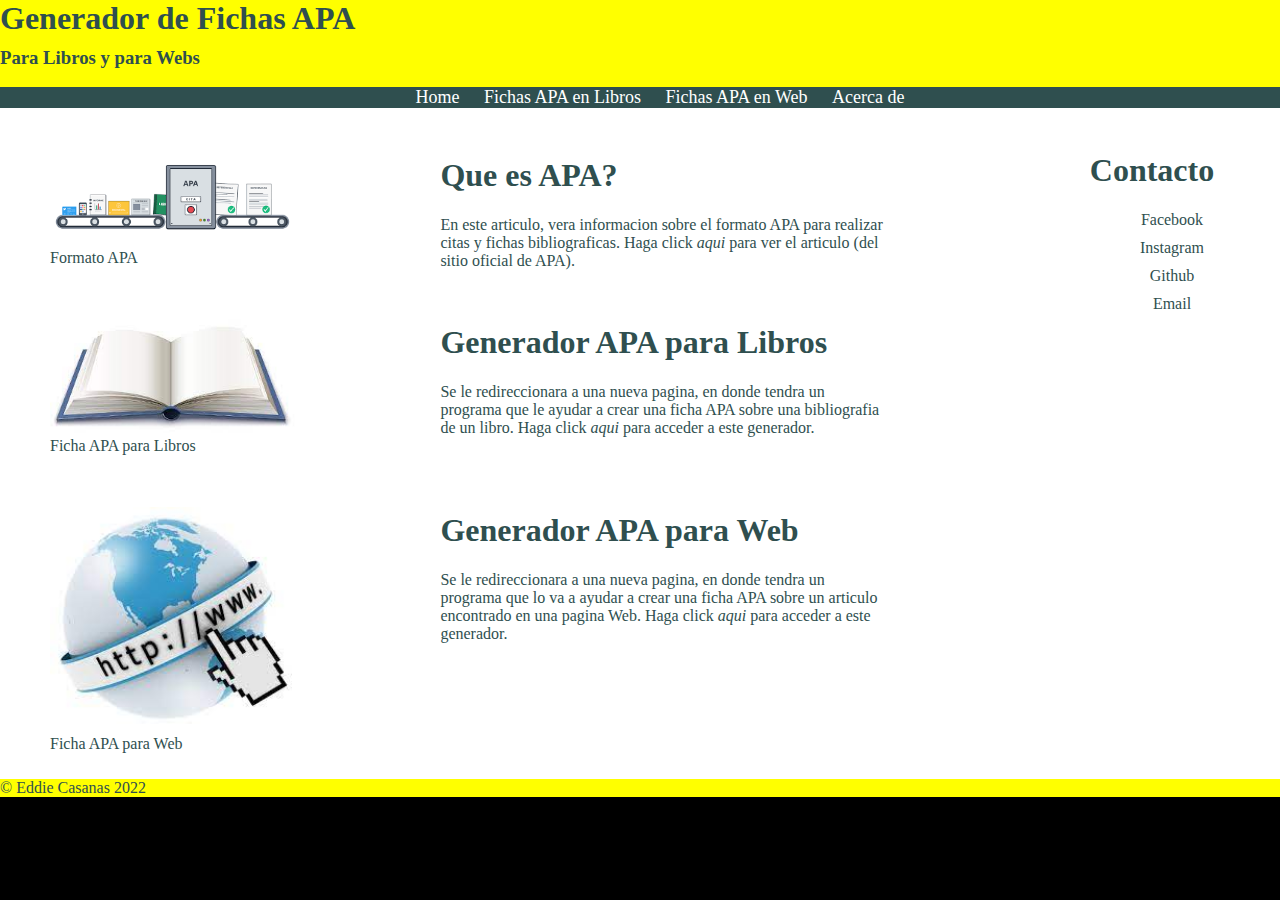
<file: index.html>
<!DOCTYPE html>
<html lang="en">
<head>
    <meta charset="UTF-8">
    <meta http-equiv="X-UA-Compatible" content="IE=edge">
    <meta name="viewport" content="width=device-width, initial-scale=1.0">
    <link rel="stylesheet" href="css/paginaAPA.css">
    <title>Generador de Fichas APA</title>
</head>
<body>
    <div id = "wrapper">
        <header>
            <h1>Generador de Fichas APA</h1>
            <h3>Para Libros y para Webs</h3>
            <nav>
                <ul>
                    <li><a href="index.html">Home</a></li>
                    <li><a href="apaLibro.html">Fichas APA en Libros</a></li>
                    <li><a href="apaWeb.html">Fichas APA en Web</a></li>
                    <li><a href="acercaDe.html">Acerca de</a></li>
                </ul>
            </nav>
        </header>
        <section id="articulos">
            <article id="infoAPA">
                <figure>
                    <a href="https://apa.org.es/que-es-el-formato-apa/" target="_blank">
                        <img src="imagenes/apa.png">
                        <figcaption>Formato APA</figcaption>
                    </a>
                </figure>
                <h1><a href="https://apa.org.es/que-es-el-formato-apa/" target="_blank">Que es APA?</a></h1>
                En este articulo, vera informacion sobre el formato APA para realizar
                citas y fichas bibliograficas. Haga click <a href="https://apa.org.es/que-es-el-formato-apa/" target="_blank"><em>aqui</em></a> para ver el articulo
                (del sitio oficial de APA).
            </article>
            <article id="apaLibro">
                <figure>
                    <a href="apaLibro.html"><img src="imagenes/libro.jpg">
                        <figcaption>Ficha APA para Libros</figcaption>
                    </a>
                </figure>
                <h1><a href="apaLibro.html">Generador APA para Libros</a></h1>
                Se le redireccionara a una nueva pagina, en donde tendra un programa que 
                le ayudar a crear una ficha APA sobre una bibliografia de un libro. Haga click
                <em><a href="apaLibro.html">aqui</a></em> para acceder a este generador.
            </article>
            <article id="apaWeb">
                <figure>
                    <a href="apaWeb.html">
                        <img src="imagenes/web.jpg">
                        <figcaption>Ficha APA para Web</figcaption>
                    </a>
                </figure>
                <h1><a href="apaWeb.html">Generador APA para Web</a></h1>
                Se le redireccionara a una nueva pagina, en donde tendra un programa
                que lo va a ayudar a crear una ficha APA sobre un articulo encontrado en
                una pagina Web. Haga click <em><a href="apaWeb.html">aqui</a></em> para acceder
                a este generador.
            </article>
        </section>
        <aside>
            <section id="contacto">
                <h1>Contacto</h1>
                <ul>
                    <li><a href="https://www.facebook.com/eddie.casanas/" target="_blank">Facebook</a></li>
                    <li><a href="https://www.instagram.com/ecasanas12/" target="_blank">Instagram</a></li>
                    <li><a href="https://github.com/Barriose01" target="_blank">Github</a></li>
                    <li><a href="mailto: ecasanas12@gmail.com">Email</a></li>
                </ul>
            </section>
        </aside>
        <footer>&copy Eddie Casanas 2022</footer>
    </div>
</body>
</html>
</file>
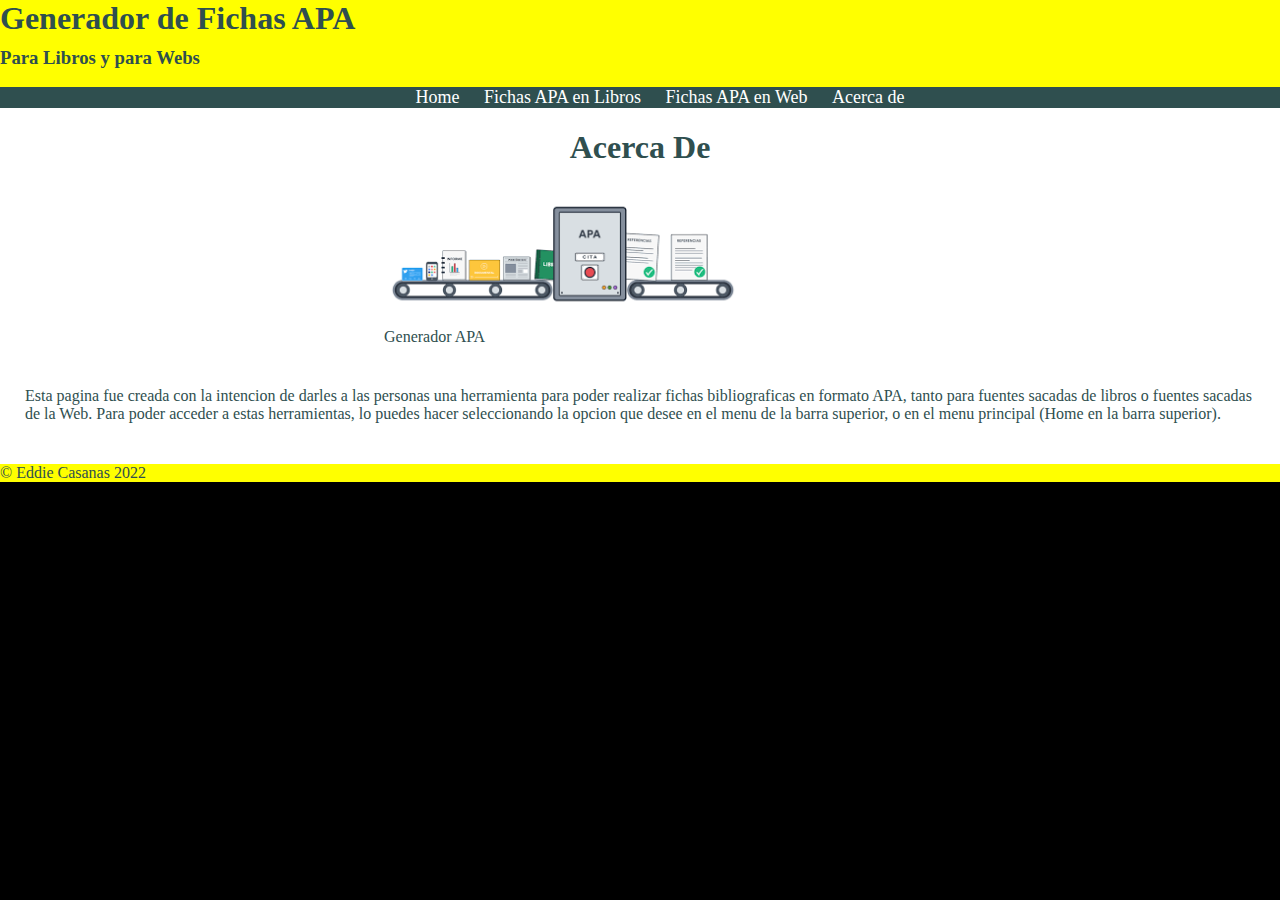
<file: acercaDe.html>
<!DOCTYPE html>
<html lang="en">
<head>
    <meta charset="UTF-8">
    <meta http-equiv="X-UA-Compatible" content="IE=edge">
    <meta name="viewport" content="width=device-width, initial-scale=1.0">
    <link rel="stylesheet" href="css/paginaAPA.css">
    <title>Acerca de</title>
    
</head>
<body>
    <div id = "wrapper">
        <header>
            <h1>Generador de Fichas APA</h1>
            <h3>Para Libros y para Webs</h3>
            <nav>
                <ul>
                    <li><a href="index.html">Home</a></li>
                    <li><a href="apaLibro.html">Fichas APA en Libros</a></li>
                    <li><a href="apaWeb.html">Fichas APA en Web</a></li>
                    <li><a href="acercaDe.html">Acerca de</a></li>
                </ul>
            </nav>
        </header>
       
        <div class="contenidoCentrar">
            <center>
                <h1>Acerca De</h1>
            </center>
            <figure>
                <img src="imagenes/apa.png">
                <figcaption>Generador APA</figcaption>
            </figure>
            <p>Esta pagina fue creada con la intencion de darles a las personas una herramienta
                para poder realizar fichas bibliograficas en formato APA, tanto para fuentes
                sacadas de libros o fuentes sacadas de la Web. Para poder acceder a estas herramientas,
                lo puedes hacer seleccionando la opcion que desee en el menu de la barra superior, o en el menu principal
                (Home en la barra superior).
            </p>
        </div>
        <footer>&copy Eddie Casanas 2022</footer>
    </div>
</body>
</html>
</file>
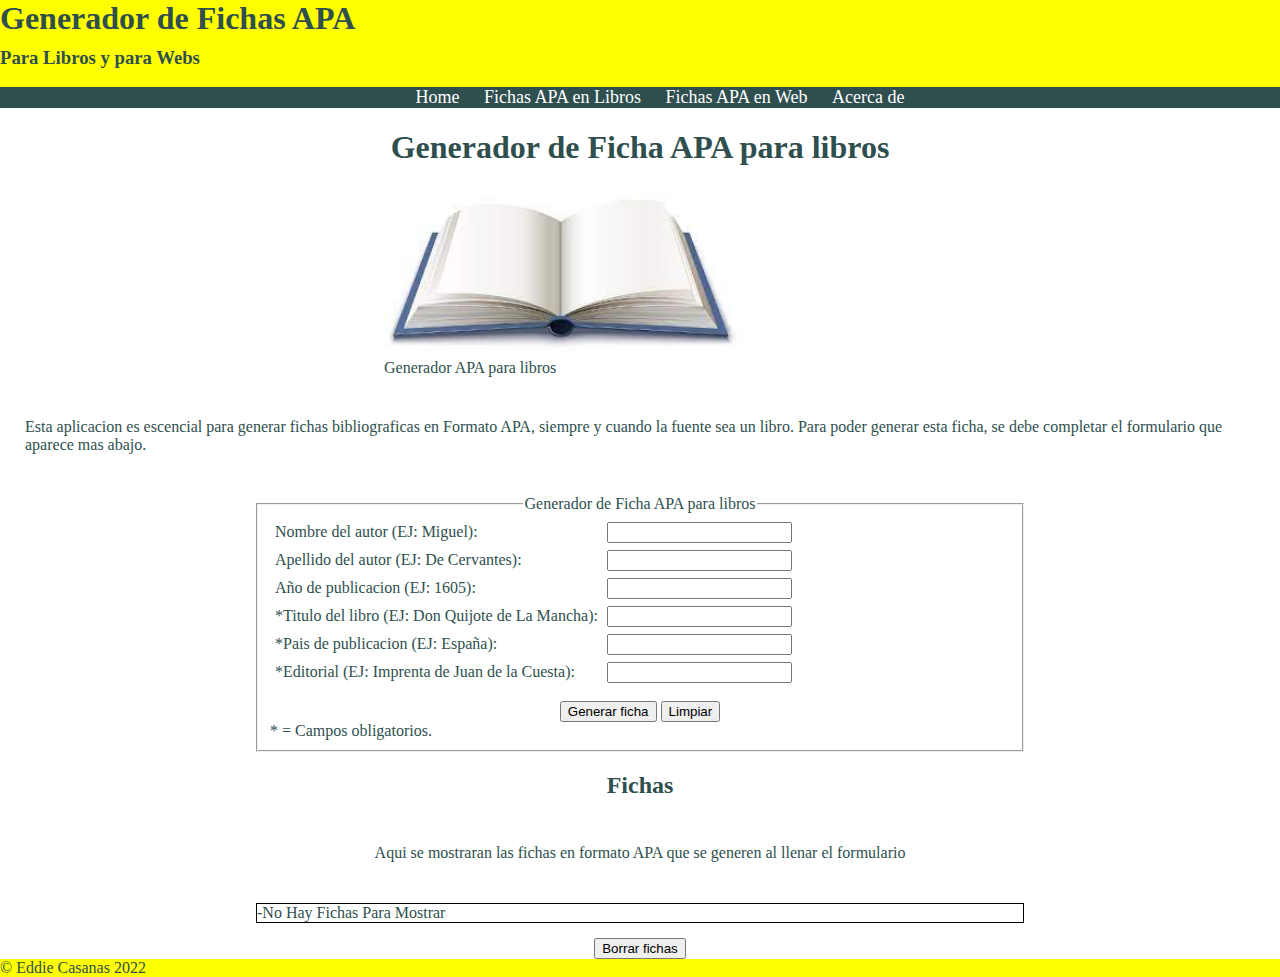
<file: apaLibro.html>
<!DOCTYPE html>
<html lang="en">
<head>
    <meta charset="UTF-8">
    <meta http-equiv="X-UA-Compatible" content="IE=edge">
    <meta name="viewport" content="width=device-width, initial-scale=1.0">
    <link rel="stylesheet" href="css/paginaAPA.css">
    <title>Generador de Fichas APA para Libros</title>
    
</head>
<body>
    <div id = "wrapper">
        <header>
            <h1>Generador de Fichas APA</h1>
            <h3>Para Libros y para Webs</h3>
            <nav>
                <ul>
                    <li><a href="index.html">Home</a></li>
                    <li><a href="apaLibro.html">Fichas APA en Libros</a></li>
                    <li><a href="apaWeb.html">Fichas APA en Web</a></li>
                    <li><a href="acercaDe.html">Acerca de</a></li>
                </ul>
            </nav>
        </header>
       
        <div class="contenidoCentrar">
            <center><h1>Generador de Ficha APA para <span id="librosOWeb">libros</span></h1></center>
            <figure>
                <img src="imagenes/libro.jpg">
                <figcaption>Generador APA para libros</figcaption>
            </figure>
            <p>Esta aplicacion es escencial para generar fichas bibliograficas en Formato
                APA, siempre y cuando la fuente sea un libro. Para poder generar esta ficha,
                se debe completar el formulario que aparece mas abajo.
            </p>
            <center>
                <fieldset>
                    <legend>Generador de Ficha APA para libros</legend>
                    <label for="nombre">Nombre del autor (EJ: Miguel): </label>
                    <input id="nombre" type="text" name="nombre">
                    <label for="apellido">Apellido del autor (EJ: De Cervantes): </label>
                    <input id="apellido" type="text" name="apellido">
                    <label for="ano">Año de publicacion (EJ: 1605): </label>
                    <input id="ano" type="text" name="ano">
                    <label for="titulo">*Titulo del libro (EJ: Don Quijote de La Mancha): </label>
                    <input id="titulo" type="text" name="titulo">
                    <label for="pais">*Pais de publicacion (EJ: España): </label>
                    <input id="pais" type="text" name="pais">
                    <label for="editorial">*Editorial (EJ: Imprenta de Juan de la Cuesta): </label>
                    <input id="editorial" type="text" name="editorial">
                    <center><button id = "btnGenerar" >Generar ficha</button>
                        <button id = "btnLimpiar">Limpiar</button>
                    </center>
                    * = Campos obligatorios.
                </fieldset>
                <h2>Fichas</h2>
                <p>Aqui se mostraran las fichas en formato APA que se generen al llenar el formulario</p>
                <div id="cuadroFichas">
                    <span id="fichas">-No hay fichas para mostrar</span>
                </div>
                <button id="btnBorrarFichas">Borrar fichas</button>
            </center>
            
        </div>
        <footer>&copy Eddie Casanas 2022</footer>
    </div>
    <script src="javascript/fichasAPA.js"></script>
</body>
</html>
</file>
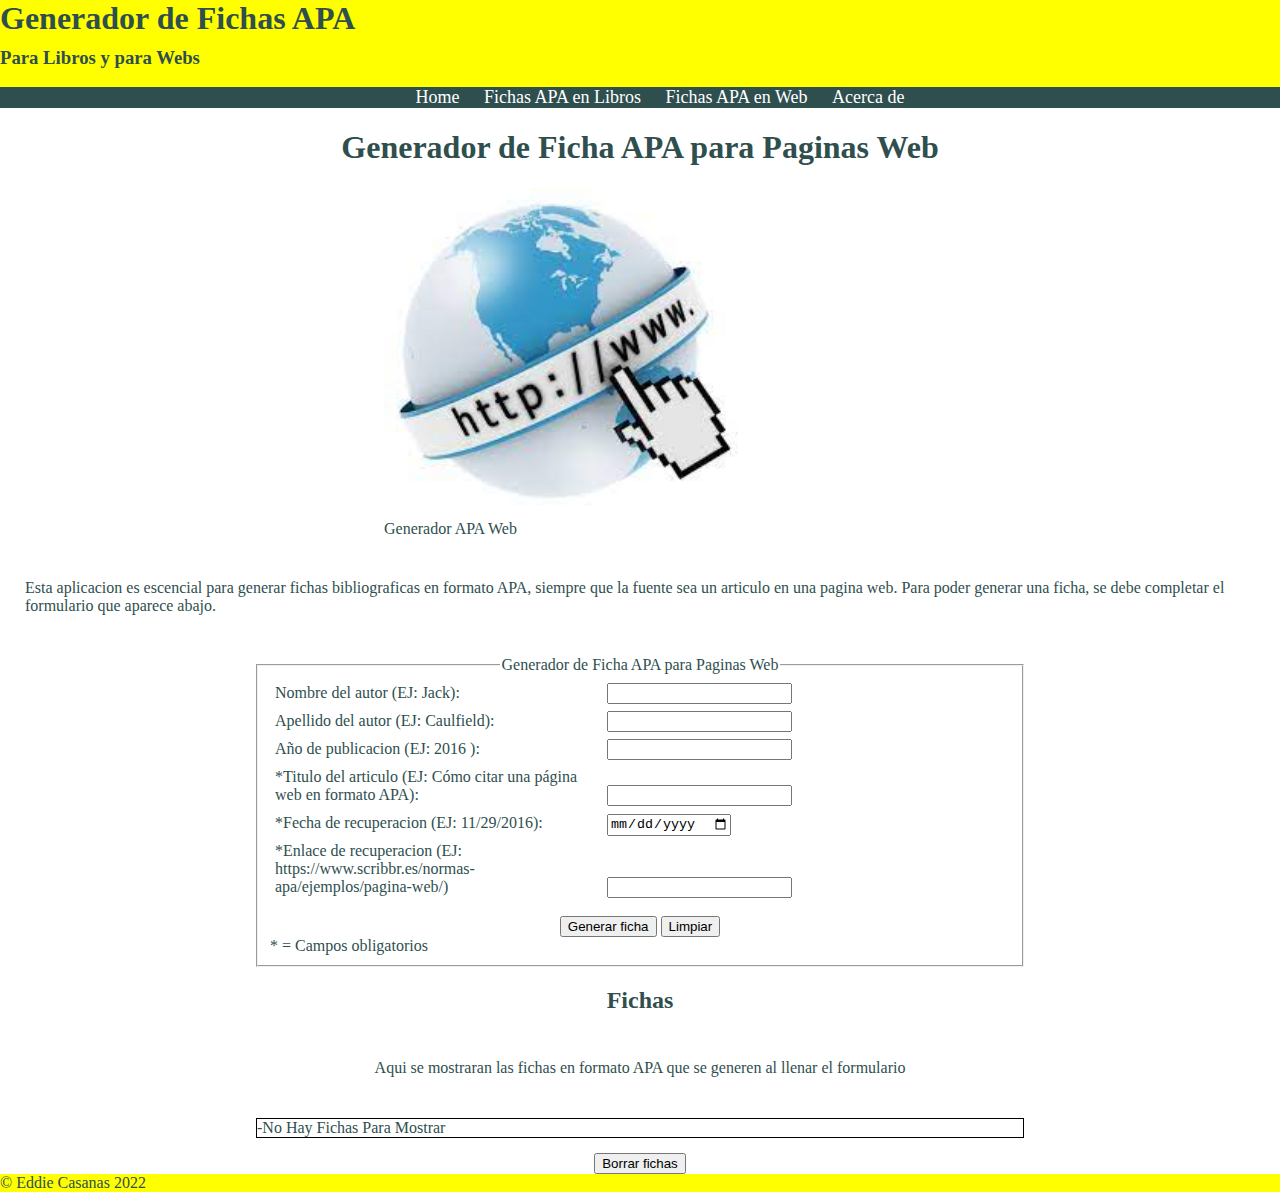
<file: apaWeb.html>
<!DOCTYPE html>
<html lang="en">
<head>
    <meta charset="UTF-8">
    <meta http-equiv="X-UA-Compatible" content="IE=edge">
    <meta name="viewport" content="width=device-width, initial-scale=1.0">
    <link rel="stylesheet" href="css/paginaAPA.css">
    <title>Generador de Fichas APA para Paginas Web</title>
</head>
<body>
    <div id = "wrapper">
        <header>
            <h1>Generador de Fichas APA</h1>
            <h3>Para Libros y para Webs</h3>
            <nav>
                <ul>
                    <li><a href="index.html">Home</a></li>
                    <li><a href="apaLibro.html">Fichas APA en Libros</a></li>
                    <li><a href="apaWeb.html">Fichas APA en Web</a></li>
                    <li><a href="acercaDe.html">Acerca de</a></li>
                </ul>
            </nav>
        </header>
        <div class="contenidoCentrar">
            <center><h1>Generador de Ficha APA para <span id="librosOWeb">Paginas Web</span></h1></center>
            <figure>
                <img src="imagenes/web.jpg">
                <figcaption>Generador APA Web</figcaption>
            </figure>
            <p>Esta aplicacion es escencial para generar fichas bibliograficas en
                formato APA, siempre que la fuente sea un articulo en una pagina web. Para poder
            generar una ficha, se debe completar el formulario que aparece abajo.</p>
            <center>
                <fieldset>
                    <legend>Generador de Ficha APA para Paginas Web</legend>
                    <label for="nombre">Nombre del autor (EJ: Jack): </label>
                    <input id="nombre" type="text" name="nombre">
                    <label for="apellido">Apellido del autor (EJ: Caulfield): </label>
                    <input id="apellido" type="text" name="apellido">
                    <label for="ano">Año de publicacion (EJ: 2016 ): </label>
                    <input id="ano" type="text" name="ano">
                    <label for="titulo">*Titulo del articulo (EJ: Cómo citar una página web en formato APA): </label>
                    <input id="titulo" type="text" name="ano">
                    <label for="fecha">*Fecha de recuperacion (EJ: 11/29/2016): </label>
                    <input id="fecha" type="date" name="fecha">
                    <label for="url">*Enlace de recuperacion (EJ: https://www.scribbr.es/normas-apa/ejemplos/pagina-web/)</label>
                    <input id="url" type="text" name="url">
                    <center><button id = "btnGenerar" >Generar ficha</button>
                        <button id = "btnLimpiar">Limpiar</button>
                    </center>
                    * = Campos obligatorios
                </fieldset>
                <h2>Fichas</h2>
                <p>Aqui se mostraran las fichas en formato APA que se generen al llenar el formulario</p>
                <div id="cuadroFichas">
                    <span id="fichas">-No hay fichas para mostrar</span>
                </div>
                <button id="btnBorrarFichas">Borrar fichas</button>
            </center>

        </div>
        <footer>&copy Eddie Casanas 2022</footer>
    </div>
    <script src="javascript/fichasAPA.js"></script>
</body>
</html>
</file>
<file: css/paginaAPA.css>
html {
    box-sizing: border-box;
  }
  *, *:before, *:after {
    box-sizing: inherit;
  }


body{
    background-color: black;
}
body, header h1, header h3{
    margin: 0;
}

#wrapper{
    background-color: white;
    color: darkslategrey;
    overflow: hidden;
}
#articulos{
    width: 70%;
    float: left;   
}
header h1{
    margin-bottom: 10px;
}
header, footer{
    width: auto;
    background-color: yellow;
}

nav{
    width: auto;
    background-color: darkslategrey;
    text-align: center;
    font-size: large;
}

nav ul li{
    display:inline;
    padding: 5px;
}

article a, article a:visited, aside a{
    color: darkslategrey;
    text-decoration: none;
}

nav a{
    color: white;
    padding: 5px;
    text-decoration: none;
}
nav a:hover{
    color: darkslategrey;
    background-color: white;
    font-size: larger;
}

figure{
    width: 40%;

    float: left;
}
figure img{
    width: 70%;
}
article{
    float: left;
    width: 100%;
    height: 100%;
    overflow:hidden;
    padding: 10px;
}
aside{
    text-align: center;
    float:right;
    width: 20%;
    padding: 5px;
   
}

aside li{
    list-style: none;
    margin: 10px 0;
}
footer{
    clear: both;
}

.contenidoCentrar figure{
    float: none;
    margin: 0px auto;
}

.contenidoCentrar p{
    padding: 25px;
}
fieldset{
    width: 60%;
    text-align: left;
}
legend{
    text-align: center;
}
fieldset label{
    display: inline-block;
    width: 45%;
    padding: 5px;
}
fieldset input[type = "text"] input[type = "date"]{
    width: 35%;
    margin: 5px;
}
button{
    margin-top: 15px;
}
#cuadroFichas{
    border: 1px solid black;
    width: 60%;
    text-align: left;
}
#fichas{
    text-transform: capitalize;
}
</file>
